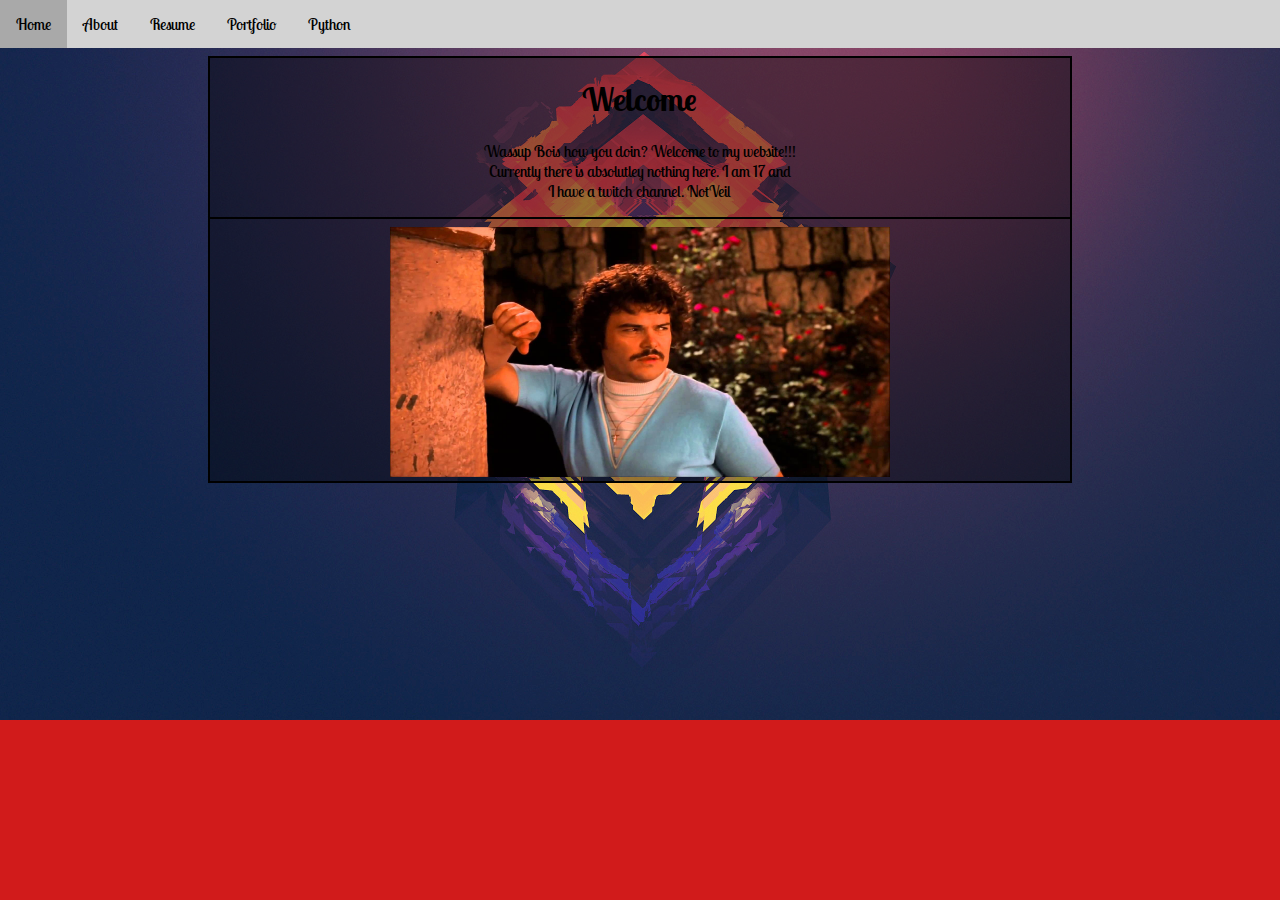
<file: index.html>
<!doctype html>
<html>
    <head>
        <meta charset="utf-8">
        <title>Home</title>
         <link href="style.css" rel="stylesheet" type="text/css">
        <link href="https://fonts.googleapis.com/css?family=Lobster+Two" rel="stylesheet">
    </head>
    <body>
        
        <ul id="nav"><!--This is Epic. ul stands for unordered list-->
            <li><a href="index.html">Home</a></li><!--li stands for list item-->
            <li><a href="about.html">About</a></li>
           <li><a href="resume.html">Resume</a></li>
            <li><a href="portfolio.html">Portfolio</a></li>
            <li><a href="python.html">Python</a></li>
        </ul>
         <div id="content">
        
        <h1>Welcome</h1>
        <p> Wassup Bois how you doin? Welcome to my website!!!<br> Currently there 
        is absolutley nothing here. I am 17 and<br> I have a twitch channel. 
    NotVeil</p><hr>
        <img src="nachoooo.jpg" alt="Home Logo" width="500" height="250">
         </div>
    </body>
</html>
</file>
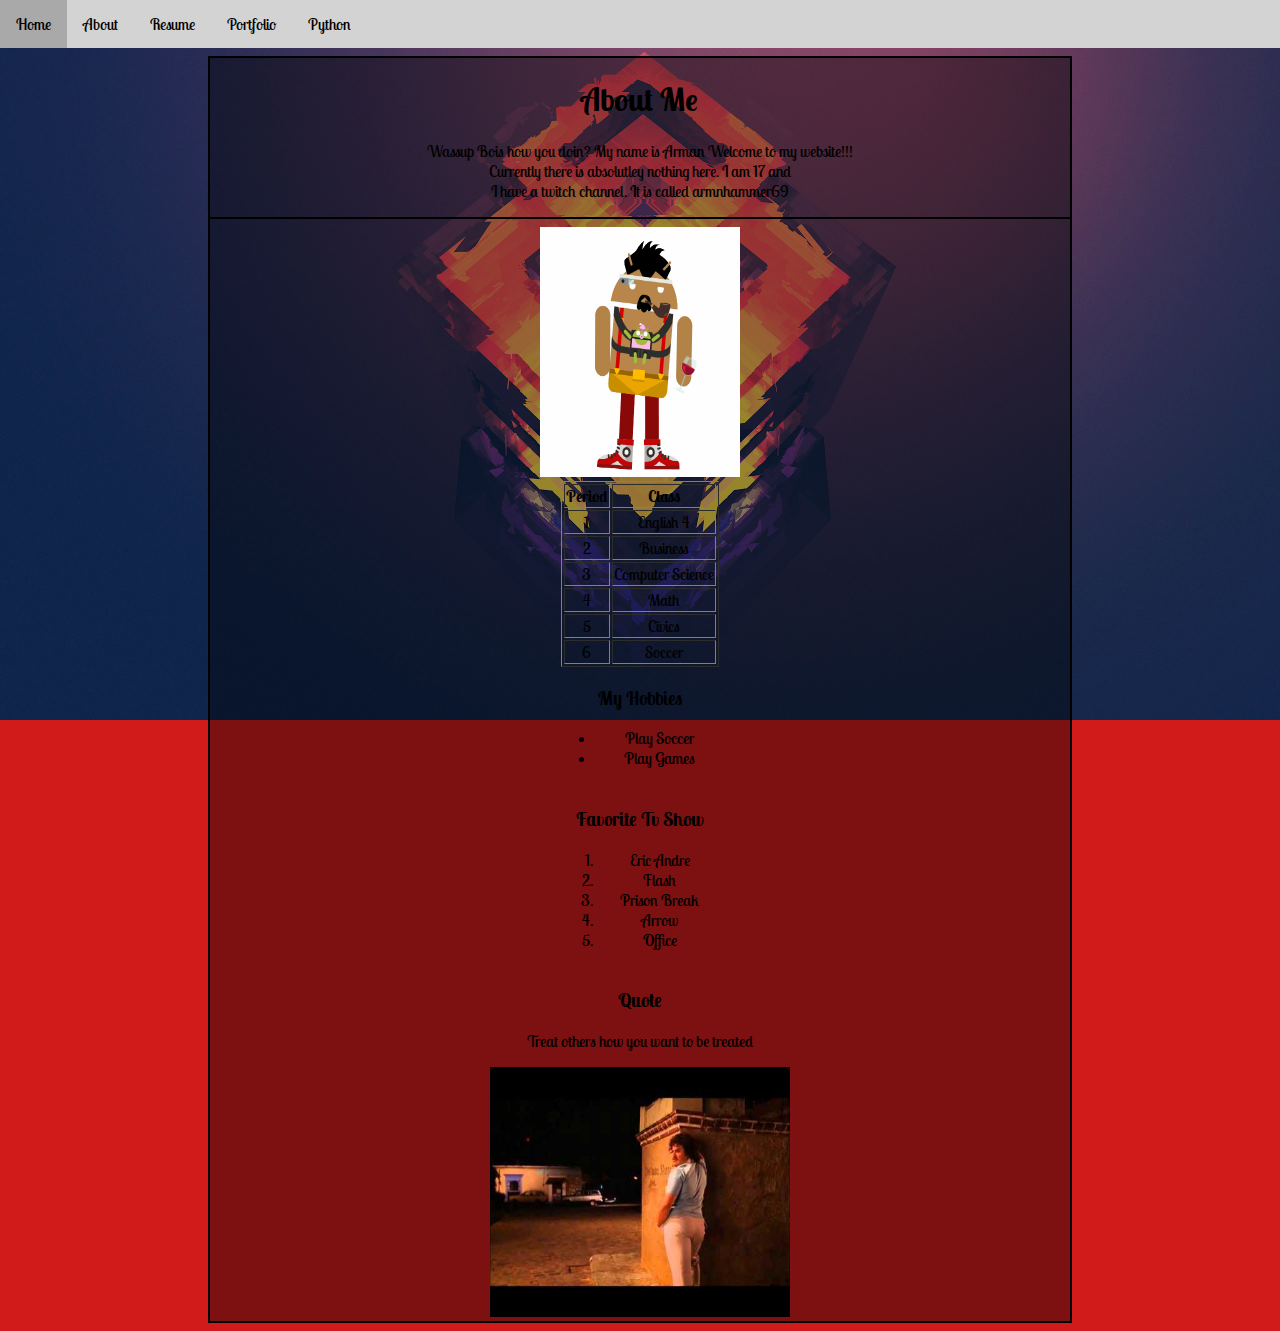
<file: about.html>
<!doctype html>
<html>
    <head>
        <meta charset-"utf-8">
        <title>About</title>
        <link href="style.css" rel="stylesheet" type="text/css">
        <link href="https://fonts.googleapis.com/css?family=Lobster+Two" rel="stylesheet">
    </head>
    <body>
        <ul id="nav"><!--This is Epic. ul stands for unordered list-->
            <li><a href="index.html">Home</a></li><!--li stands for list item-->
            <li><a href="about.html">About</a></li>
           <li><a href="resume.html">Resume</a></li>
            <li><a href="portfolio.html">Portfolio</a></li>
            <li><a href="python.html">Python</a></li>
        </ul>
        <div id="content">
        <h1>About Me</h1>
        <p>Wassup Bois how you doin? My name is Arman Welcome to my website!!!<br> 
        Currently there is absolutley nothing here. I am 17 and<br> I have a 
        twitch channel. It is called armnhammer69</p>
        <hr>
         <img src="I have 5 kids.gif" alt="Home Logo" width="200" height="250">
         <table border="1">
             <tr><!--Table Row of Headings-->
                 <th>Period</th>
                 <th>Class</th>
             </tr>
             <tr><!--Period 1 Row-->
                 <td>1</td>
                 <td>English 4</td>
            </tr>
            <tr>
                 <td>2</td>
                 <td>Business</td>
             </tr>
             <tr>
                 <td>3</td>
                 <td>Computer Science</td>
             </tr>
             <tr>
                 <td>4</td>
                 <td>Math</td>
             </tr>
             <tr>
                 <td>5</td>
                 <td>Civics</td>
             </tr>
             <tr>
                 <td>6</td>
                 <td>Soccer</td>
             </tr>
         </table>
        <h3>My Hobbies</h3>        
         <ul>
             <li>Play Soccer</li>
             <li>Play Games</li>
         </ul>
         <h3>Favorite Tv Show</h3>
         <ol>
             <li>Eric Andre</li>
             <li>Flash</li>
             <li>Prison Break</li>
             <li>Arrow</li>
             <li>Office</li>
         </ol>
         <h3>Quote</h3>
         <p>Treat others how you want to be treated</p>
         <img src="nacho libre.jpg" alt="Home Logo" width="300" height="250">
         </div>
    </body>
</html>
</file>
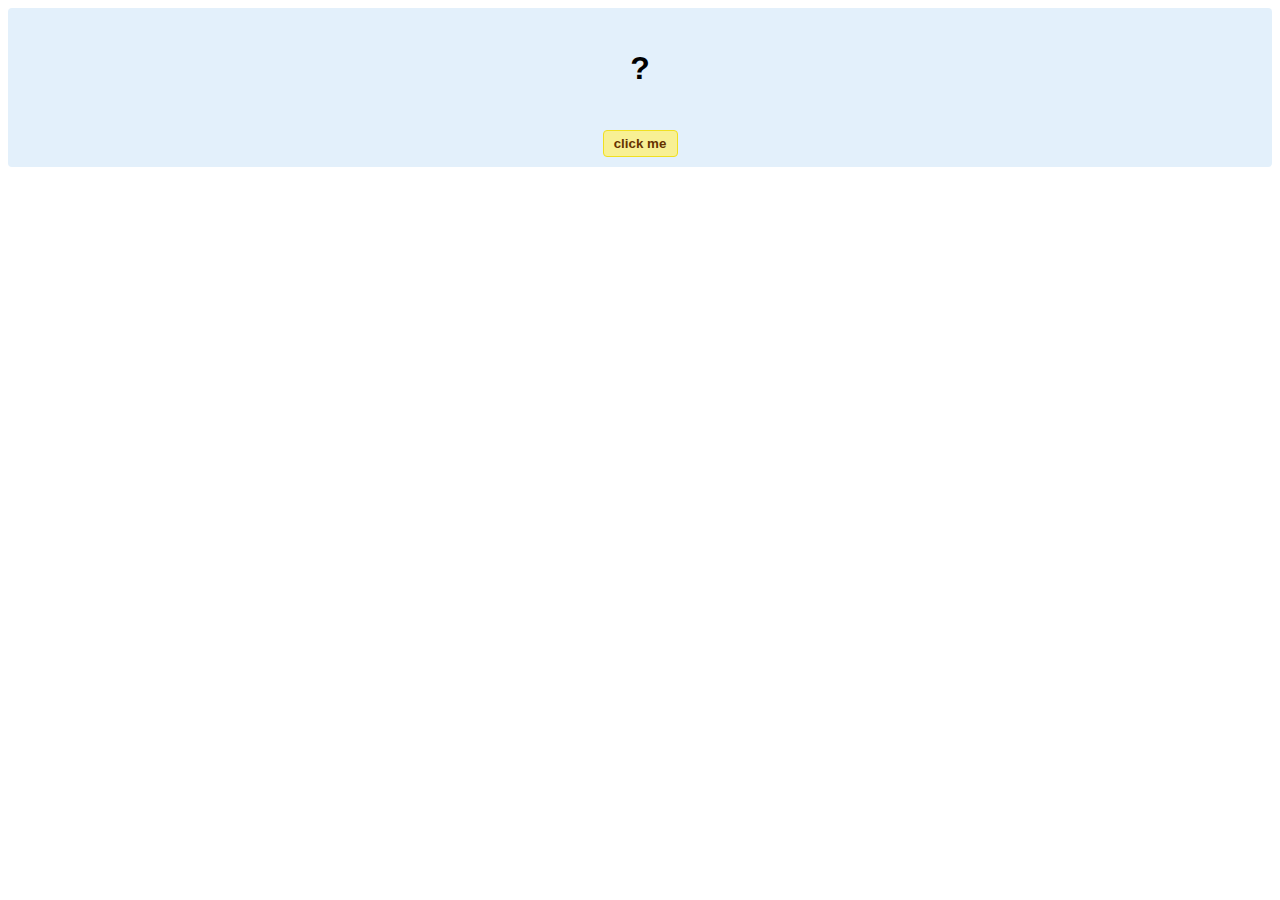
<file: hello-world.html>
<!DOCTYPE html>
<!-- HTML5 Hello world by kirupa - http://www.kirupa.com/html5/getting_your_feet_wet_html5_pg1.htm -->
<html lang="en-us">

<head>
<meta charset="utf-8">
<title>Hello...</title>
<style type="text/css">
#mainContent {
	font-family: Arial, Helvetica, sans-serif;
	font-size: xx-large;
	font-weight: bold;
	background-color: #E3F0FB;
	border-radius: 4px;
	padding: 10px;
	text-align: center;
}
.buttonStyle {
	border-radius: 4px;
	border: thin solid #F0E020;
	padding: 5px;
	background-color: #F8F094;
	font-family: "Segoe UI", Tahoma, Geneva, Verdana, sans-serif;
	font-weight: bold;
	color: #663300;
	width: 75px;
}

.buttonStyle:hover {
	border: thin solid #FFCC00;
	background-color: #FCF9D6;
	color: #996633;
	cursor: pointer;
}
.buttonStyle:active {
	border: thin solid #99CC00;
	background-color: #F5FFD2;
	color: #669900;
	cursor: pointer;
}

</style>
</head>

<body>
<div id="mainContent">
<p id="helloText">?</p>
<button id="clickButton" class="buttonStyle">click me</button>
</div>
<script> 
var myButton = document.getElementById("clickButton");
var myText = document.getElementById("helloText");

myButton.addEventListener('click', doSomething, false)

function doSomething() {
	myText.textContent = "hello, world!";
}
</script>

</body>
</html>
</file>
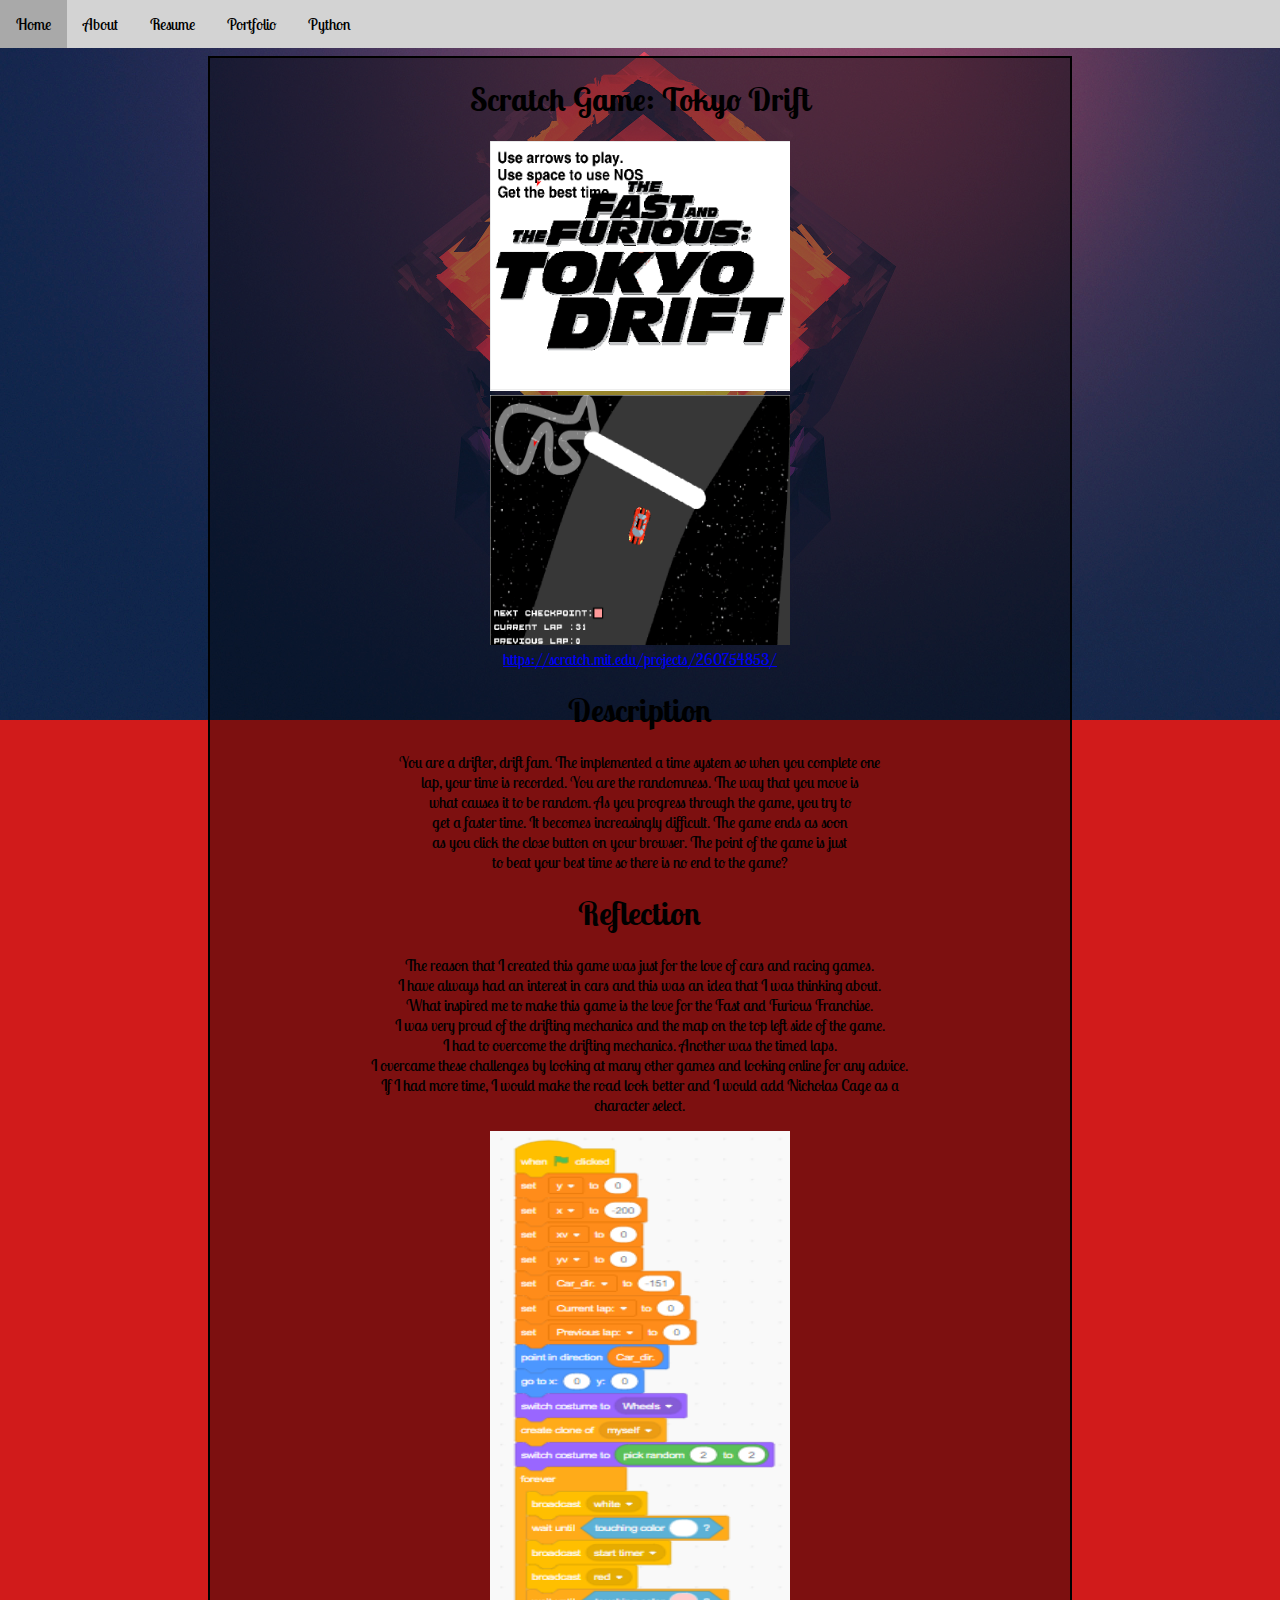
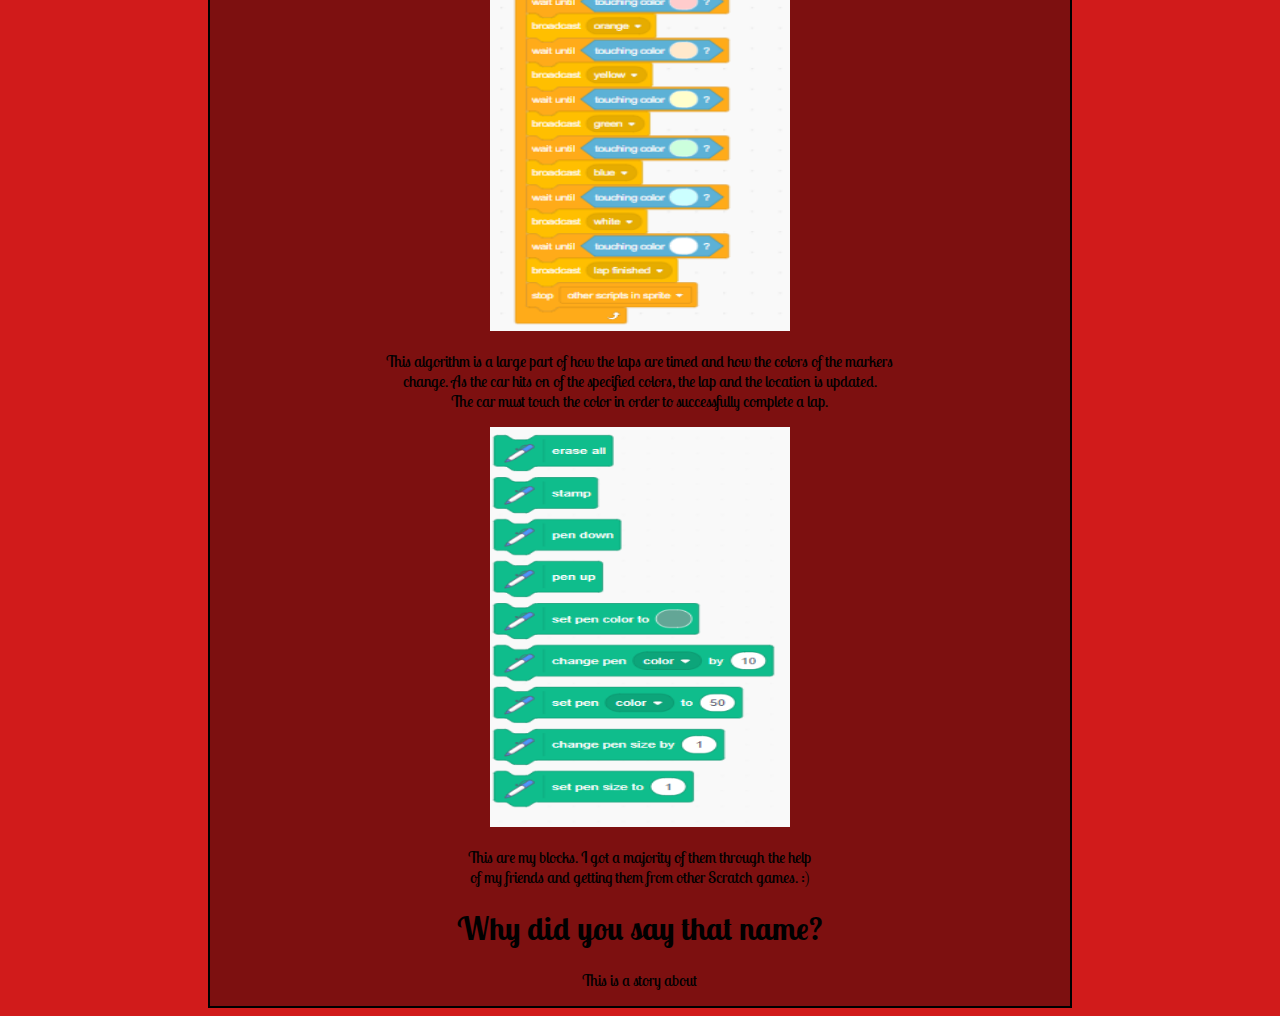
<file: portfolio.html>
<!doctype html>
<html>
    <head>
        <meta charset-"utf-8">
        <title>Resume</title>
        <link href="style.css" rel="stylesheet" type="text/css">
        <link href="https://fonts.googleapis.com/css?family=Lobster+Two" rel="stylesheet">
    </head>
    <body>
        <ul id="nav"><!--This is Epic. ul stands for unordered list-->
            <li><a href="index.html">Home</a></li><!--li stands for list item-->
            <li><a href="about.html">About</a></li>
           <li><a href="resume.html">Resume</a></li>
            <li><a href="portfolio.html">Portfolio</a></li>
            <li><a href="python.html">Python</a></li>
        </ul>
        <div id="content">
        <h1> Scratch Game: Tokyo Drift</h1>
                 <img src="tokyo drift screenshot.PNG" alt="Scratch Screen" width="300" height="250">
                 <br>
                 <img src="Capture.PNG" alt="Scratch Screen" width="300" height="250">
                 <br>
                 <a href="https://scratch.mit.edu/projects/260754853/">https://scratch.mit.edu/projects/260754853/</a>
        <h1>Description</h1>
        <p>
            You are a drifter, drift fam. The implemented a time system so when you complete one 
                <br>lap, your time is recorded. You are the randomness. The way that you move is
                <br>what causes it to be random. As you progress through the game, you try to 
                <br>get a faster time. It becomes increasingly difficult. The game ends as soon 
                <br>as you click the close button on your browser. The point of the game is just 
                <br>to beat your best time so there is no end to the game?
        </p>   
        <h1>Reflection</h1>
        <p> The reason that I created this game was just for the love of cars and racing games. 
        <br>I have always had an interest in cars and this was an idea that I was thinking about. 
        <br>What inspired me to make this game is the love for the Fast and Furious Franchise.
        <br>I was very proud of the drifting mechanics and the map on the top left side of the game. 
        <br>I had to overcome the drifting mechanics. Another was the timed laps. 
        <br>I overcame these challenges by looking at many other games and looking online for any advice.
        <br>If I had more time, I would make the road look better and I would add Nicholas Cage as a 
        <br>character select. 
        </p>
                <img src="scratch algorithm.PNG" alt="Algorithm" width="300" height="800">
        <p>
            This algorithm is a large part of how the laps are timed and how the colors of the markers 
        <br>change. As the car hits on of the specified colors, the lap and the location is updated.
        <br>The car must touch the color in order to successfully complete a lap.
        </p>
                <img src="More Blocks.PNG" alt="Blocks" width="300" height="400">
        <p>
            This are my blocks. I got a majority of them through the help 
            <br>of my friends and getting them from other Scratch games. :)
        </p>
            <h1 id = "...">Why did you say that name?</h1>
            
            <p>This is a story about </p>
    </body>
</html>
</file>
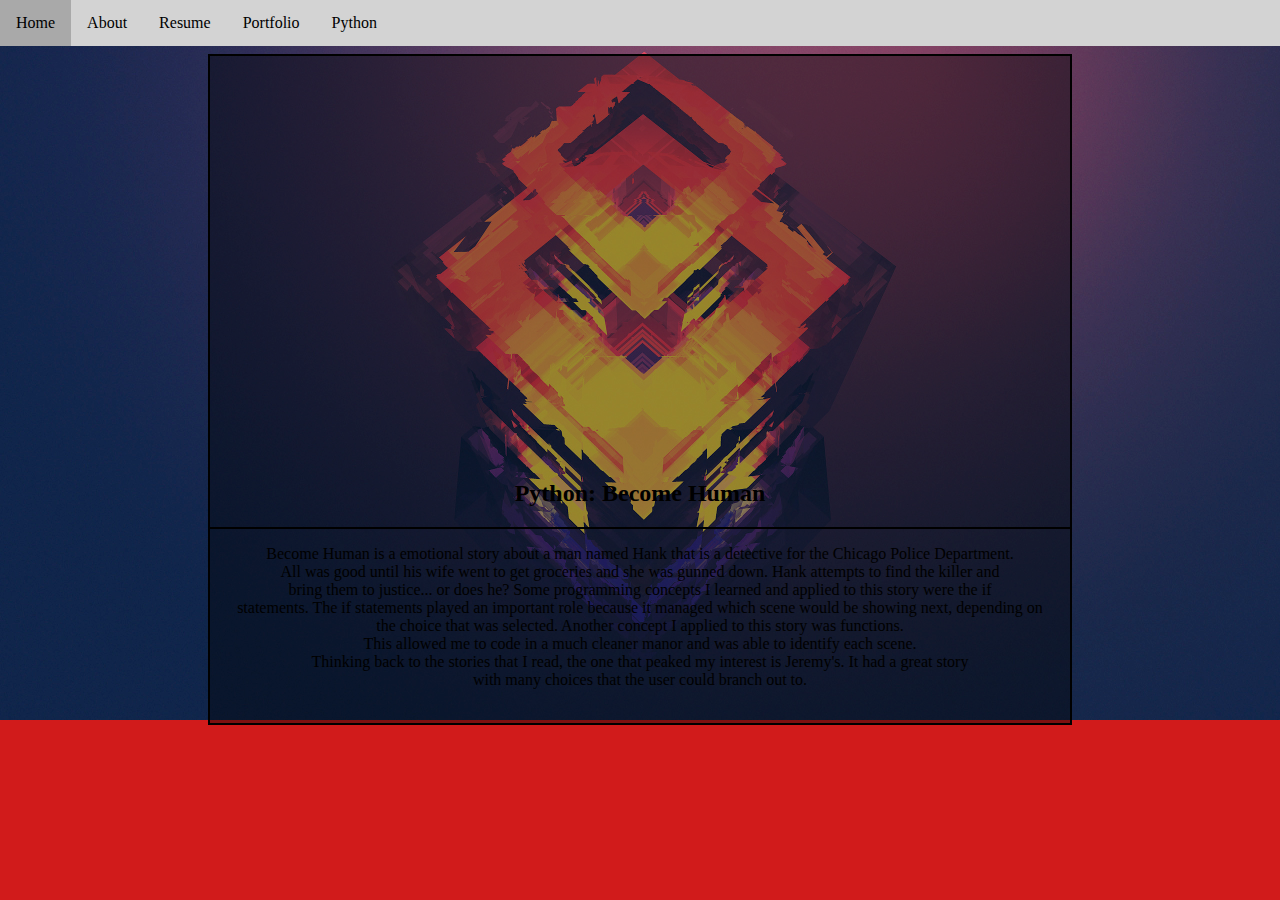
<file: python.html>
<!doctype html>
<html>
    <head>
        <meta charset-"utf-8">
        <title>Python</title>
        <link href="style.css" rel="stylesheet" type="text/css">
        <link href="https://fonts.googleapis.com/css?family=Merriweather" rel="stylesheet">
    </head>
    <body>
        <ul id="nav"><!--This is Epic. ul stands for unordered list-->
            <li><a href="index.html">Home</a></li><!--li stands for list item-->
            <li><a href="about.html">About</a></li>
           <li><a href="resume.html">Resume</a></li>
            <li><a href="portfolio.html">Portfolio</a></li>
            <li><a href="python.html">Python</a></li>
        </ul>
        <div id="content">
            <iframe height="400px" width="100%" src="https://repl.it/@ArmanFarhad/Python-Story?lite=true" scrolling="no" frameborder="no" allowtransparency="true" allowfullscreen="true" sandbox="allow-forms allow-pointer-lock allow-popups allow-same-origin allow-scripts allow-modals"></iframe>
            <br><h2>Python: Become Human</h2><hr>
            <p>Become Human is a emotional story about a man named Hank that is a detective for the Chicago Police Department.<br>  
            All was good until his wife went to get groceries and she was gunned down. Hank attempts to find the killer and <br>
            bring them to justice... or does he? Some programming concepts I learned and applied to this story were the if <br>
            statements. The if statements played an important role because it managed which scene would be showing next, depending on <br>
            the choice that was selected. Another concept I applied to this story was functions. <br>
            This allowed me to code in a much cleaner manor and was able to identify each scene.<br>
            Thinking back to the stories that I read, the one that peaked my interest is Jeremy's. It had a great story <br>
            with many choices that the user could branch out to.</p><br>
    </body>
</html>
</file>
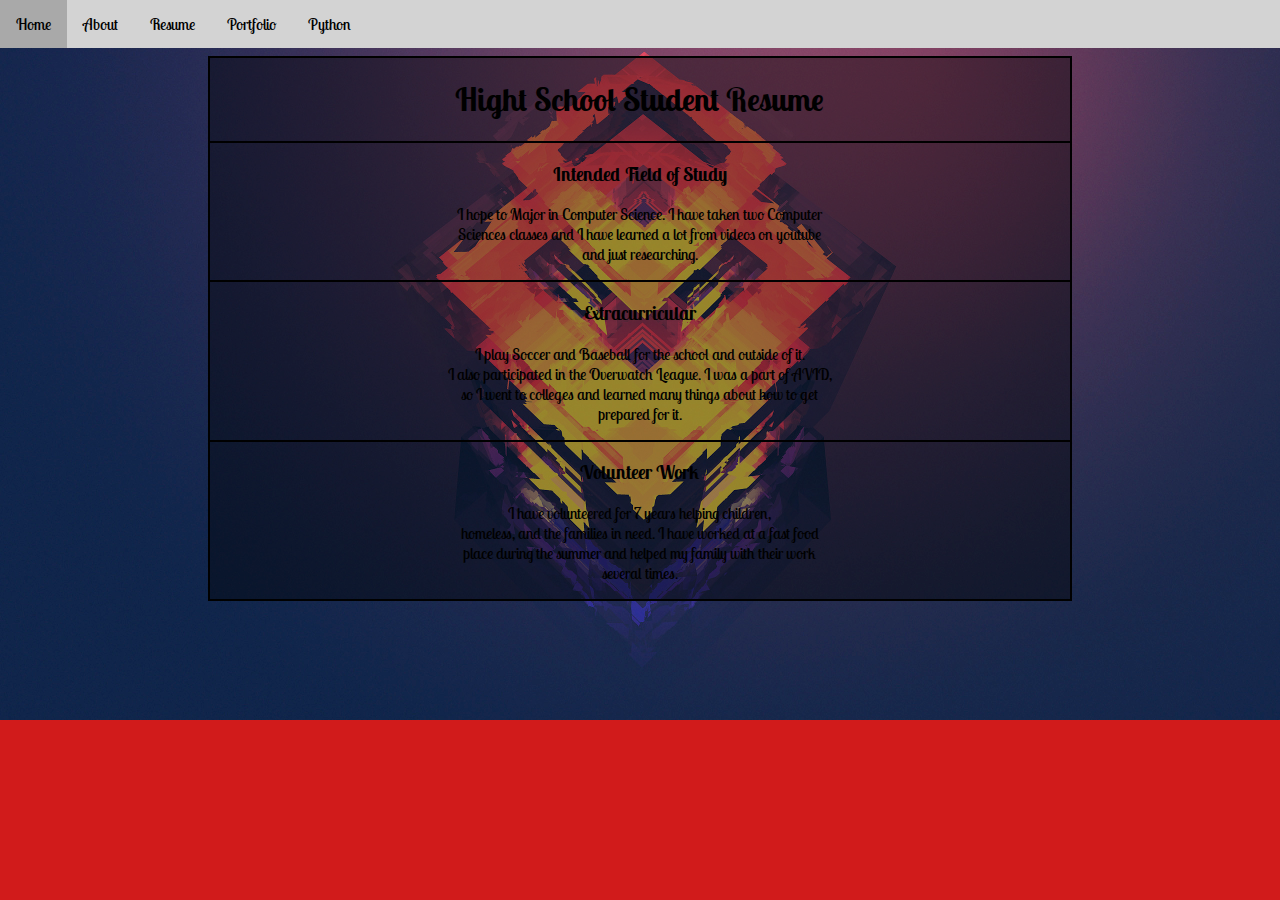
<file: resume.html>
<!doctype html>
<html>
    <head>
        <meta charset-"utf-8">
        <title>Resume</title>
        <link href="style.css" rel="stylesheet" type="text/css">
        <link href="https://fonts.googleapis.com/css?family=Lobster+Two" rel="stylesheet">
    </head>
    <body>
        <ul id="nav"><!--This is Epic. ul stands for unordered list-->
            <li><a href="index.html">Home</a></li><!--li stands for list item-->
            <li><a href="about.html">About</a></li>
           <li><a href="resume.html">Resume</a></li>
            <li><a href="portfolio.html">Portfolio</a></li>
            <li><a href="python.html">Python</a></li>
        </ul>
        <div id="content">
         <h1>Hight School Student Resume</h1>
         <hr>
             <h3>Intended Field of Study</h3>
            <p>I hope to Major in Computer Science. I have taken two Computer <br>
            Sciences classes and I have learned a lot from videos on youtube <br>
            and just researching. </p>
            <hr>
            <h3>Extracurricular</h3>
            <p>I play Soccer and Baseball for the school and outside of it.<br>
             I also participated in the Overwatch League. I was a part of AVID,<br>
             so I went to colleges and learned many things about how to get<br>
             prepared for it.</p>
             <hr>
            <h3>Volunteer Work</h3>
            <p>I have volunteered for 7 years helping children,<br>
            homeless, and the families in need. I have worked at a fast food<br>
            place during the summer and helped my family with their work<br>
            several times.</p>
            </div>
    </body>
</html>
</file>
<file: style.css>
body {
    background-image: url("mkbhd.jpg");
    background-repeat: no-repeat;
    background-size: 100%;
    background-attachment: fixed;
    background-color: #d11b1b;
    font-family: 'Lobster Two', cursive;
}
#nav {
    list-style-type:none;
    margin: -8px;
    padding: 0;
    overflow: hidden;
    background-color: lightgrey;
    
    
}
#nav li{
    float:left;
}
#nav li a{
    display:block;
    padding: 14px 16px;
    text-align: center;
    color: black;
    text-decoration: none;
}

#nav li a:hover{
    background-color: darkgrey;
}

#content {
    border: solid black 2px;
    margin-top: 16px;
    width: 68%;
    margin-left: auto;
    margin-right: auto;
    text-align: center;
    background-color: rgba(0,0,0,0.4);
}
table {
    margin: auto;
}
#content ul, #content ol{
    margin:  auto;
    width: 15%;
    padding-bottom: 20px;
   
}

hr{
    height: 2px;
    border:none;
    background-color: black;
}
</file>
